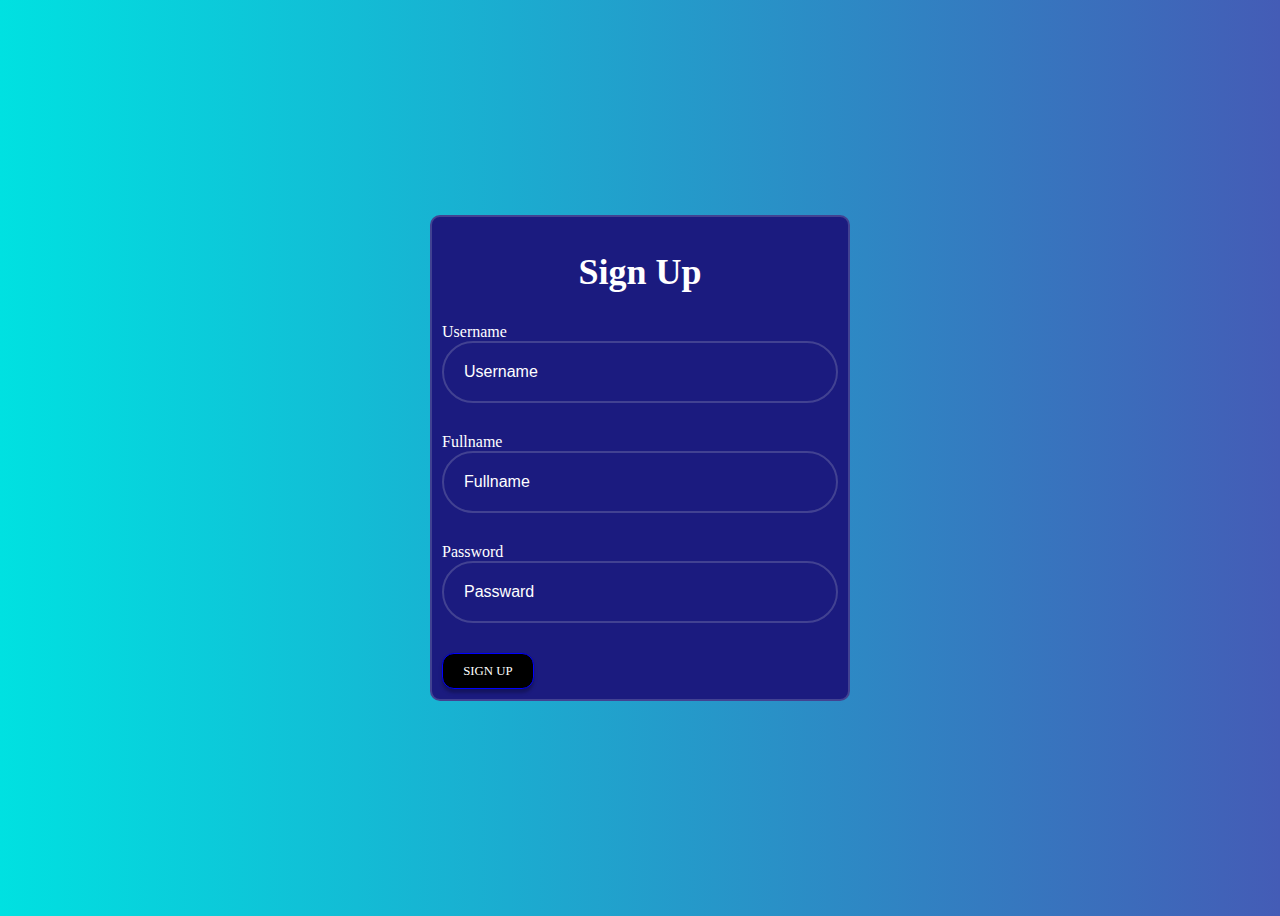
<file: Registration.html>
<!doctype html>
<html lang="en">
    <head>
        <title>Title</title>
        <!-- Required meta tags -->
        <meta charset="utf-8" />
        <meta
            name="viewport"
            content="width=device-width, initial-scale=1, shrink-to-fit=no"
        />

        <!-- Bootstrap CSS v5.2.1 -->
        <link
            href="https://cdn.jsdelivr.net/npm/bootstrap@5.3.2/dist/css/bootstrap.min.css"
            rel="stylesheet"
            integrity="sha384-T3c6CoIi6uLrA9TneNEoa7RxnatzjcDSCmG1MXxSR1GAsXEV/Dwwykc2MPK8M2HN"
            crossorigin="anonymous"
        />
        <link rel="stylesheet" href="./global.css">
        <link rel="stylesheet" href="css/Registration.css">

    </head>

    <body>
        <header>
            <!-- place navbar here -->
        </header>
        <main>


            <div class="wrapper">
                <form id="registration">
                    <h1>Sign Up</h1>
                    <div class="input-box">
                        <label for="username">Username</label>
                        <input type="text" placeholder="Username" id="username" name="username" minlength="3" required>
                    </div>

                    <div class="input-box">
                        <label for="Fullname">Fullname</label>
                        <input type="Fullname"  placeholder="Fullname" id="Fullname" minlength="6">
                    </div>

                    <div class="input-box">
                        <label for="password">Password</label>
                        <input type="password" placeholder="Passward" id="password" name="password" minlength="6" required>
                    </div>
                    <button id="registrationbutton" type="submit" onclick="CallSignUp()">Sign Up</button>
                </form> 
        </div>

        </main>
        <footer>
            <!-- place footer here -->
        </footer>
        <!-- Bootstrap JavaScript Libraries -->
        <script
            src="https://cdn.jsdelivr.net/npm/@popperjs/core@2.11.8/dist/umd/popper.min.js"
            integrity="sha384-I7E8VVD/ismYTF4hNIPjVp/Zjvgyol6VFvRkX/vR+Vc4jQkC+hVqc2pM8ODewa9r"
            crossorigin="anonymous"
        ></script>

        <script
            src="https://cdn.jsdelivr.net/npm/bootstrap@5.3.2/dist/js/bootstrap.min.js"
            integrity="sha384-BBtl+eGJRgqQAUMxJ7pMwbEyER4l1g+O15P+16Ep7Q9Q+zqX6gSbd85u4mG4QzX+"
            crossorigin="anonymous"
        ></script>
        <script src="scripts/auth.js"></script>
        <script src="scripts/register.js"></script>
    </body>
</html>
</file>
<file: global.css>
/* Global CSS for all pages */

* {
    /* Sizing helper: See Workbook 1b, page 2-33. */
    box-sizing: border-box;

    /* 
       Vizualization helper: While styling or debugging your HTML & CSS, 
       uncomment the rule below to see all the boxes on your page more
       clearly! (Remove this outline before submitting: users won't 
       want to see it!)
    */
    /* outline: 1px dotted red; */
}

body {
    background: linear-gradient(to right, rgb(0, 225, 225), rgb(68, 92, 182));
    
}

nav {
    background: linear-gradient(to right, rgb(0, 225, 137), rgb(68, 92, 182))

}

:root {
    font-size: 1rem;
}


.Btn {
    display: flex;
    align-items: center;
    justify-content: flex-start;
    width: 50px;
    height: 50px;
    border: none;
    border-radius: 50%;
    cursor: pointer;
    position: relative;
    overflow: hidden;
    transition-duration: 0.4s;
    box-shadow: 2px 2px 10px rgba(0, 0, 0, 0.2);
    background: linear-gradient(to right, #3498db, #e74c3c);
  }
  
  .sign {
    width: 100%;
    transition-duration: 0.4s;
    display: flex;
    align-items: center;
    justify-content: center;
  }
  
  .sign svg {
    width: 17px;
  }
  
  .sign svg path {
    fill: white;
  }
  
  .text {
    position: absolute;
    right: 0%;
    width: 0%;
    opacity: 0;
    color: #ecf0f1;
    font-size: 1.2em;
    font-weight: 600;
    transition-duration: 0.4s;
  }
  
  .Btn:hover {
    width: 150px;
    border-radius: 20px;
    transition-duration: 0.4s;
    background: linear-gradient(to right, #3498db, #e74c3c);
  }
  
  .Btn:hover .sign {
    width: 30%;
    transition-duration: 0.4s;
    padding-left: 12px;
  }
  
  .Btn:hover .text {
    opacity: 1;
    width: 70%;
    transition-duration: 0.4s;
    padding-right: 10px;
  }
  
  .Btn:active {
    transform: translate(2px, 2px);
    box-shadow: 0 0 0 rgba(0, 0, 0, 0.2);
  }
</file>
<file: css/Registration.css>
body {
    display: flex;
    justify-content: center;
    align-items: top;
    min-height: 100vh;
    
  }
  main {
    display: flex;
    justify-content: center;
    align-self: center;
  }
  
  .wrapper {
    width: 420px;
    background: rgb(27, 27, 127);
    border: 2px solid rgba(225, 225, 225, .2);
    color: white;
    border-radius: 10px;
    padding: 10px;
  }
  
  .wrapper h1 {
    font-size: 36px;
    text-align: center;
  
  }
  
  .wrapper  .input-box {
    width: 100%;
    height: 50%;
    margin: 30px 0;
  }
  
  .input-box input {
  width: 100%;
  height: 100%;
  background: transparent;
  border: none;
  outline: none;
  border: 2px solid rgba(225, 225, 225, .2);
  border-radius: 40px;
  font-size: 16px;
  color: white;
  padding: 20px 45px 20px 20px;
  
  }
  
  .input-box input::placeholder {
    color: white;
  }


  #registrationbutton {
    font-family: inherit;
  width: 7.18em;
  height: 2.81em;
  cursor: pointer;
  background: #000000;
  border: 0.14em solid #0000FF;
  box-shadow: 0px 0.25em 0.25em rgba(0, 0, 0, 0.25);
  border-radius: 0.93em;
  transition: all 0.3s;
  color: white;
  font-size: .8em;
  text-transform: uppercase;
}

button:hover {
  width: 7.18em;
  height: 2.81em;
  box-shadow: 0px 0.81em 0.62em rgba(0, 0, 0, 0.25);
  background: blue;
  /*background: #000000;*/
  border-radius: 0.93em;
  transform: translate(0.38em, -0.37em);
}

button:active {
  transform: scale(0.90)
}
</file>
